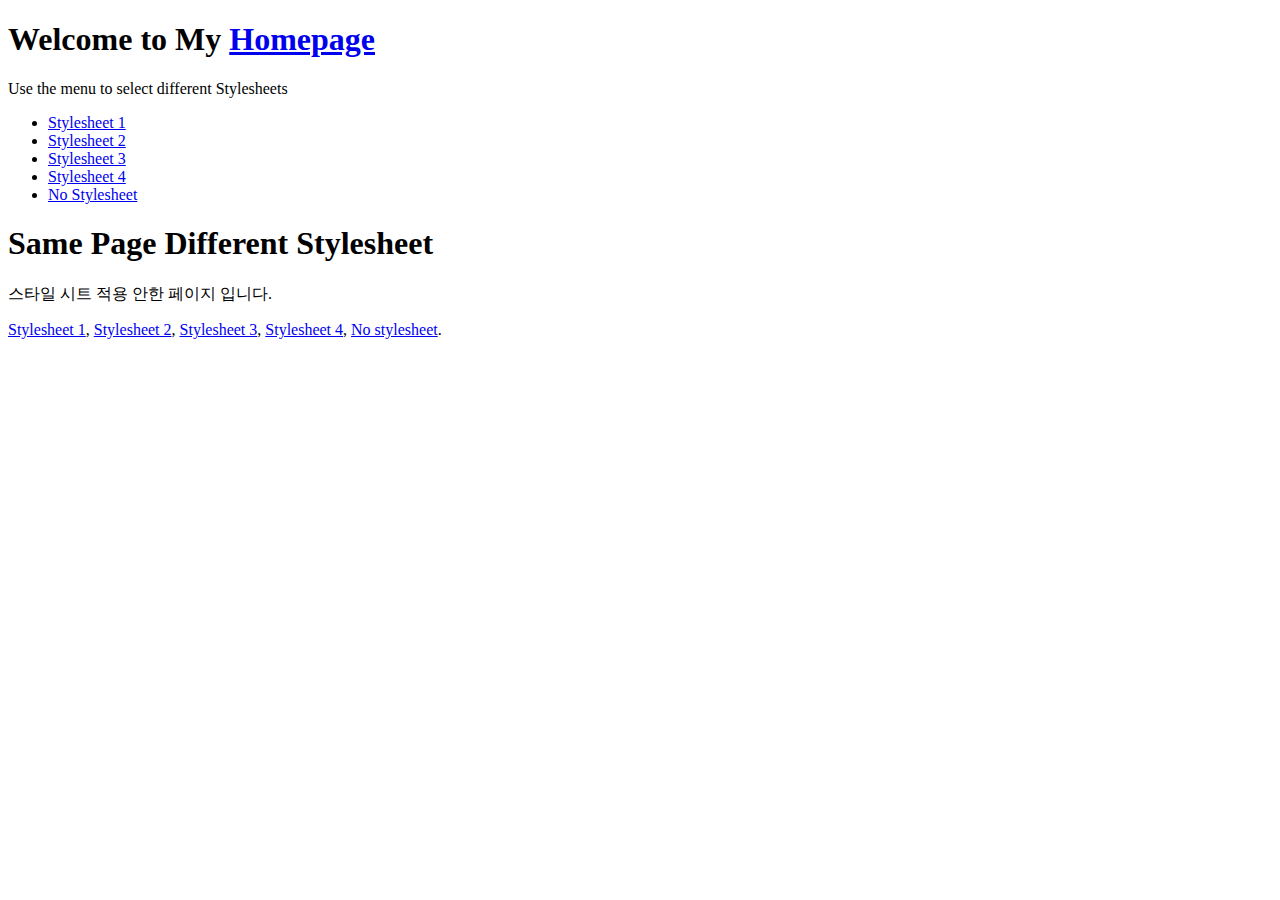
<file: project/Nostylesheet.html>
<!DOCTYPE html>
<meta charset="UTF-8">
<html>
    <head>
        <title>Sub html4</title>
    </head>

    <body>
        <h1>Welcome to My <a href="/index">Homepage</a></h1>
        <p>Use the menu to select different Stylesheets</p>
        <ul>
            <li><a href="/stylesheet1">Stylesheet 1</a></li>
            <li><a href="/stylesheet2">Stylesheet 2</a></li>
            <li><a href="/stylesheet3">Stylesheet 3</a></li>
            <li><a href="/stylesheet4">Stylesheet 4</a></li>
            <li><a href="/Nostylesheet">No Stylesheet</a></li>
        </ul>
        <h1>Same Page Different Stylesheet</h1>
        <p>스타일 시트 적용 안한 페이지 입니다.</p>
        <p><a href="/stylesheet1">Stylesheet 1</a>,
            <a href="/stylesheet2">Stylesheet 2</a>,
            <a href="/stylesheet3">Stylesheet 3</a>,
            <a href="/stylesheet4">Stylesheet 4</a>,
            <a href="/Nostylesheet">No stylesheet</a>.</p>
    </body>
</html>
</file>
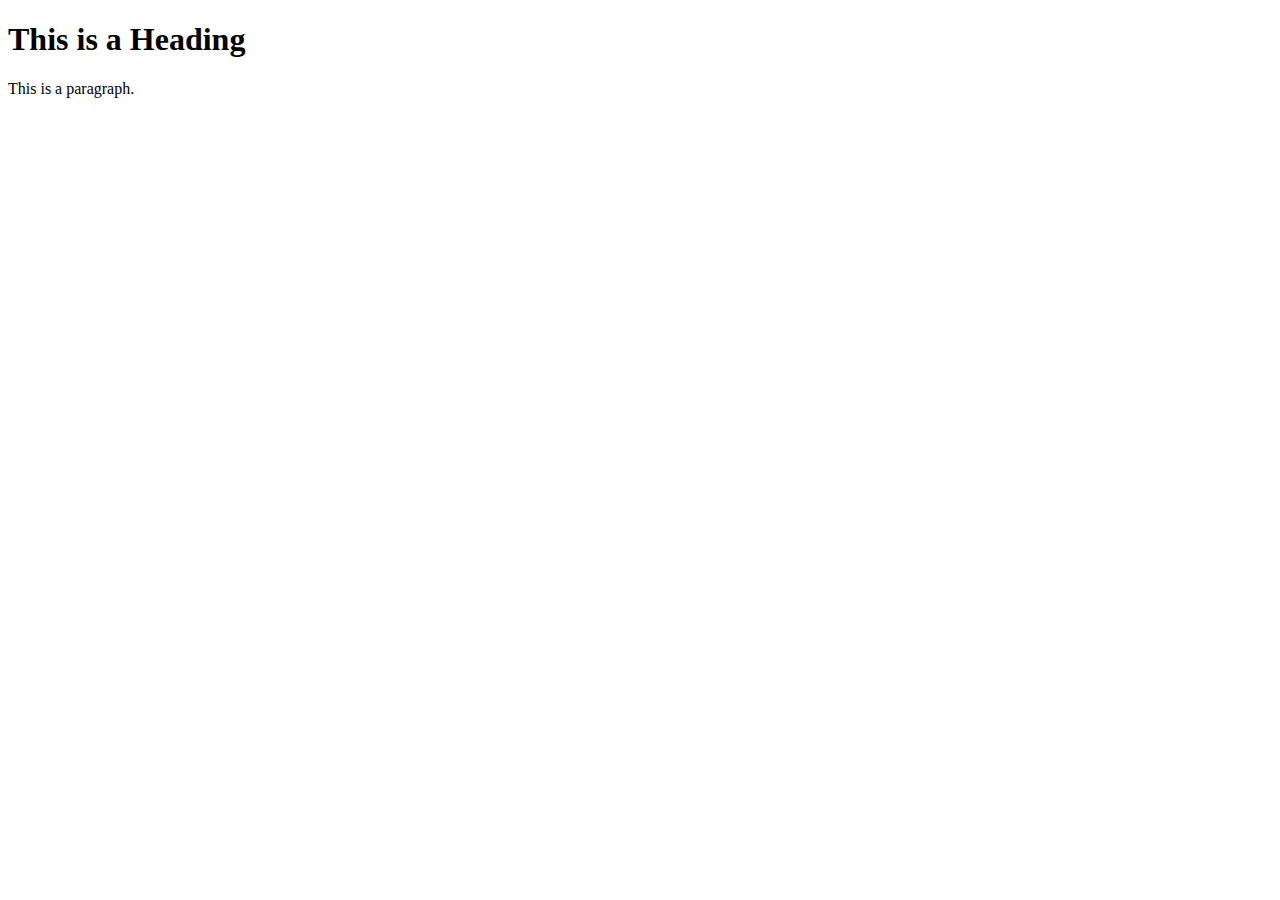
<file: views/external.html>
<!DOCTYPE html>
<html>
    <head>
        <title>Insert little here</title>
    </head>

    <body>
        <h1>This is a Heading</h1>
        <p>
            This is a paragraph.
        </p>
    </body>
</html>
</file>
